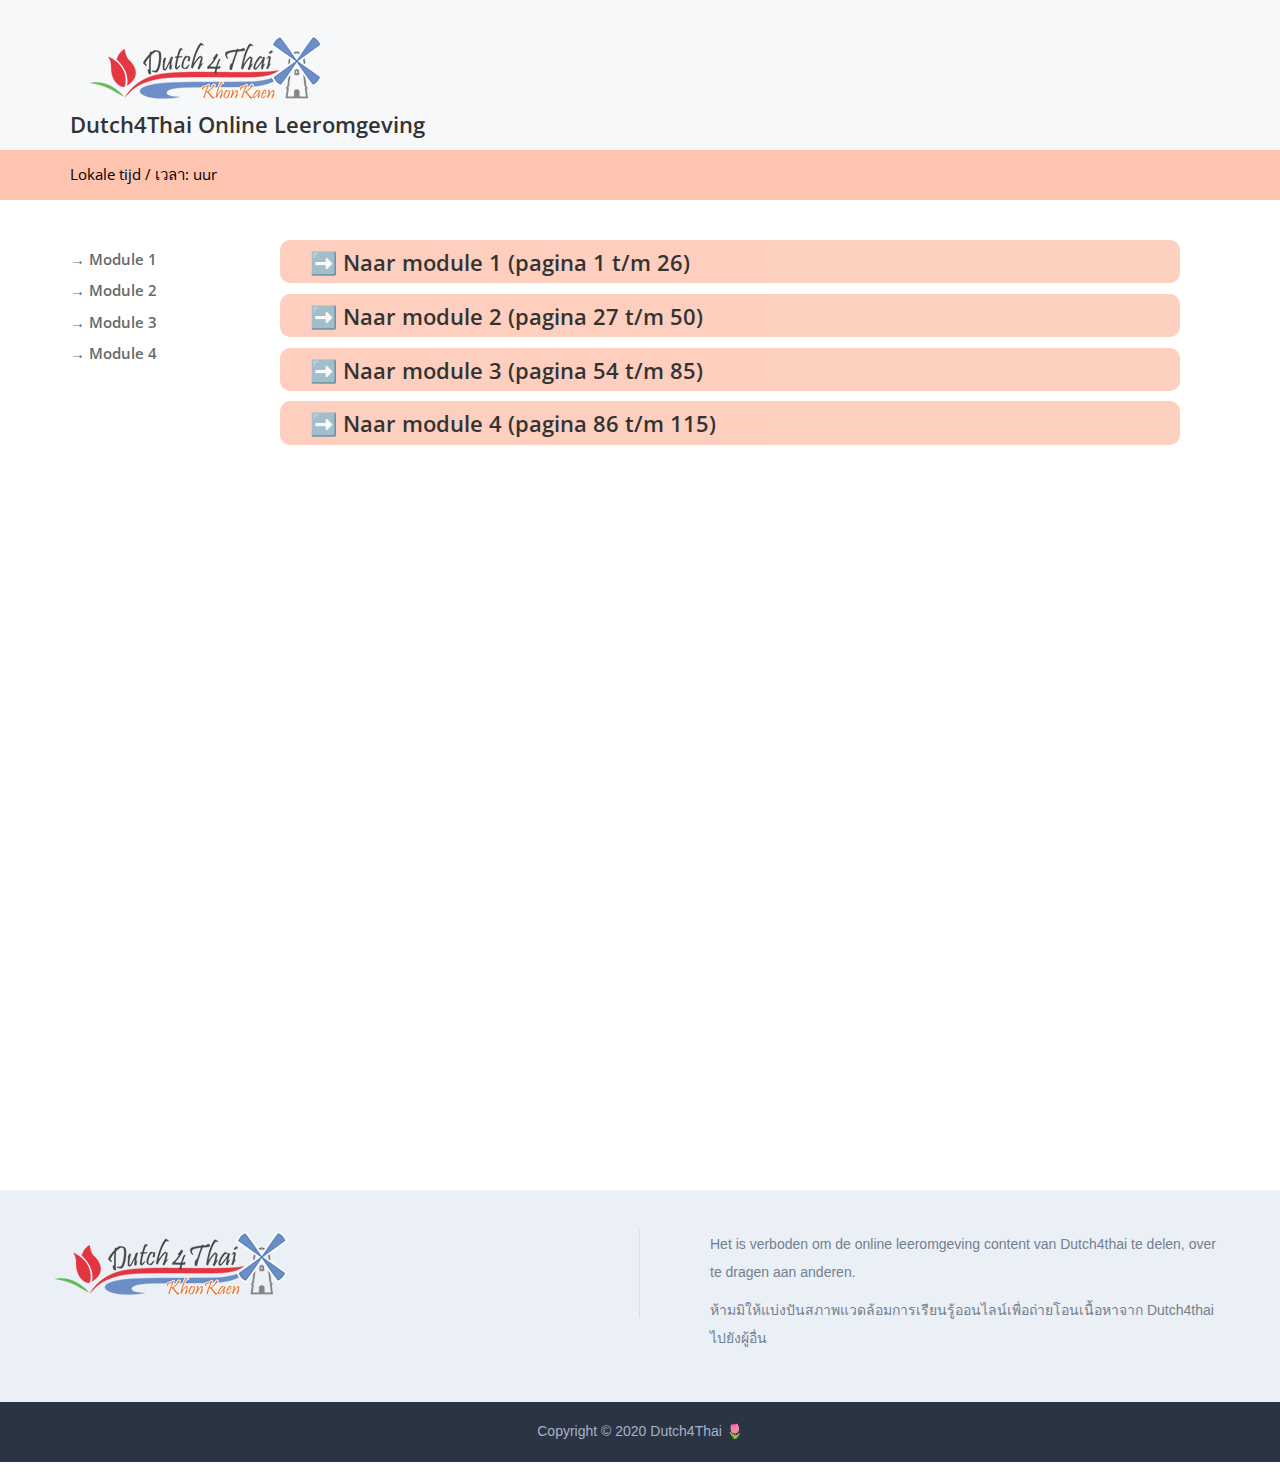
<file: online-leeromgeving/index.html>
<!DOCTYPE html>
<html lang="nl">
<head>
  <meta charset="utf-8">
  <meta name="viewport" content="width=device-width, initial-scale=1.0">
  <title>Online leeromgeving Dutch4Thai</title>
  <meta name="viewport" content="width=device-width, initial-scale=1.0">
  <meta name="description" content="เรียนภาษาดัตช์ Bij dutch4thai worden Nederlandse taal en inburgeringscursus gegeven, die bedoeld is voor Thaise mensen die doormiddel van een MVV (machtiging voorlopig verblijf) vanuit Thailand naar Nederland willen komen." />
  <meta name="keywords" content="เรียนภาษาดัตช์, ภาษาดัตช์, การสอบภาษาดัตช์, Nederlands, Nederlandse, leren, les, taal, samenleving, MVV, M.V.V., cursus, in, Thailand, Khon Kaen, platteland, Thai, Dutch, Homeschool, lessen, school, verblijfsvergunning, toelatingsexamen, examen, visum, visa, inburgeringscursus, inburgering, cursist, cursisten, basisexamen, inburgering, ambassade, machtiging, voorlopig, verblijf, taalcursus, inburgeringscursus" />
  <link rel="shortcut icon" href="../favicon.ico" type="image/x-icon">
  <link rel="icon" href="../favicon.ico" type="image/x-icon">
  <meta name="author" content="Ohm vd Vlies" />
  <meta name="robots" content="index, follow" />
  <meta name="copyright" content="Dutch4Thai.com" />
  <meta http-equiv="X-UA-Compatible" content="ie=edge">
  <script src="https://ajax.googleapis.com/ajax/libs/jquery/1.10.2/jquery.min.js"></script>
  <link href="https://netdna.bootstrapcdn.com/bootstrap/3.1.1/css/bootstrap.min.css" rel="stylesheet">
  <link rel="stylesheet" href="style.css">
</head>

<body class="docs docs-page docs-overview">

  <div class="header horizontal-gradient" id="top">
    <div class="container">
      <a href="#top"><img src="../images/dutch4thai-logo.png" class="logo" alt="" style="margin-bottom:0px;"></a>
      <h1 style="margin-left:0px;padding-bottom:10px;font-size:22px;">Dutch4Thai Online Leeromgeving</h1>
    </div>
    <div class="news">
      <div class="container">
        <div class="row">
          <div class="col-sm-8 news-col">
            <p>
              Lokale tijd / เวลา: <span id="clock"></span> uur
            </p>
          </div>
        </div>
      </div>
    </div>
  </div>
<!--/div ...................... ........................................... -->
<div class="container content-container">
  <div class="row">
<!-- ===================================================================== -->
<!--    SIDE MENU                                                          -->
<!-- _____________________________________________________________________ -->
    <div class="col-md-2 col-sm-3 aside-menu">
      <div class="docked-menu">
        <!-- Docs: Overview -->
        <ul class="nav left-menu active-menu">
          <!-- active initially places the bar on right side -->
          <li><a href="module1.html">Module 1</a></li>
          <li><a href="module2.html">Module 2</a></li>
          <li><a href="module3.html">Module 3</a></li>
          <li><a href="module4.html">Module 4</a></li>
        </ul>
      </div> <!-- /docked-menu -->
    </div> <!-- /col-md-2 col-sm-3 aside-menu -->
<!-- _____________________________________________________________________ -->

<!-- ====================================================================== -->
<!--    MAIN CONTENT                                                        -->
<!-- ______________________________________________________________________ -->
<div class="col-md-10 col-sm-9 main-content">

  <!-- .......... STEP 1 .......... -->
  <section class="docs-section" id="module1">

      <div class="container-fluid">
        <!--<div class="row" id="profile-grid">
          <div class="col-sm-4 col-xs-12 profile">
                <div class="panel panel-default">
                  <div class="panel-thumbnail">
                    <video poster="../images/dutch4thai-logo.png" controlsList="nodownload" controls width="100%" preload="metadata">
                      <source src="./module1/pagina-1.mp4" type="video/mp4" />
                    </video>
                  </div>
                  <div class="panel-body">
                    <p><span class="page">Pagina 1</span> 🕒 1:51 min</p>
                  </div>
                </div>
            </div>

          <div class="col-sm-4 col-xs-12 profile">
                <div class="panel panel-default">
                  <div class="panel-thumbnail">
                    <video width="100%" preload="metadata" controlsList="nodownload" controls="true">
                      <source src="./module1/pagina-2.mp4" type="video/mp4" />
                    </video>
                  </div>
                  <div class="panel-body">
                    <p><span class="page">Pagina 2</span> 🕒 2:48 min</p>
                  </div>
                </div>
            </div>

          <div class="col-sm-4 col-xs-12 profile">
              <div class="panel panel-default">
                <div class="panel-thumbnail">
                  <video width="100%" controlsList="nodownload" preload="metadata" controls="true">
                    <source src="./module1/pagina-3.mp4" type="video/mp4" />
                  </video>
                </div>
                <div class="panel-body">
                  <p><span class="page">Pagina 3</span> 🕒 3:38 min</p>
                </div>
              </div>
          </div>
        </div>-->
        <div class="row">
          <div class="col-sm-12 col-xs-12" style="margin-left:-15px;width:100%">
            <h3><a class="link-module" href="module1.html">➡️ Naar module 1 (pagina 1 t/m 26)</a></h3>
          </div>
        </div>

        <div class="row">
          <div class="col-sm-12 col-xs-12" style="margin-left:-15px;width:100%">
            <h3><a class="link-module" href="module2.html">➡️ Naar module 2 (pagina 27 t/m 50)</a></h3>
          </div>
        </div>

        <div class="row">
          <div class="col-sm-12 col-xs-12" style="margin-left:-15px;width:100%">
            <h3><a class="link-module" href="module3.html">➡️ Naar module 3 (pagina 54 t/m 85)</a></h3>
          </div>
        </div>

        <div class="row">
          <div class="col-sm-12 col-xs-12" style="margin-left:-15px;width:100%">
            <h3><a class="link-module" href="module4.html">➡️ Naar module 4 (pagina 86 t/m 115)</a></h3>
          </div>
        </div>


      </div>

  </section>

  <!-- .......... STEP 2 ..........
  <section class="docs-section" id="module2">
      <h1 class="title"><a href="#week2">Module 2</a></h1>
      <div class="container-fluid">
        <div class="row" id="profile-grid">
          <div class="col-sm-4 col-xs-12 profile">
                <div class="panel panel-default">
                  <div class="panel-thumbnail">
                    <video controlsList="nodownload" controls width="100%" preload="metadata">
                      <source src="./module2/pagina-27.mp4" type="video/mp4" />
                    </video>
                  </div>
                  <div class="panel-body">
                    <p><span class="page">Pagina 27</span> 🕒 2:33 min</p>
                  </div>
                </div>
            </div>

          <div class="col-sm-4 col-xs-12 profile">
                <div class="panel panel-default">
                  <div class="panel-thumbnail">
                    <video width="100%" controlsList="nodownload" preload="metadata" controls="true">
                      <source src="./module2/pagina-28.mp4" controlsList="nodownload" type="video/mp4" />
                    </video>
                  </div>
                  <div class="panel-body">
                    <p><span class="page">Pagina 28</span> 🕒 2:34 min</p>
                  </div>
                </div>
            </div>

          <div class="col-sm-4 col-xs-12 profile">
              <div class="panel panel-default">
                <div class="panel-thumbnail">
                  <video width="100%" controlsList="nodownload" preload="metadata" controls="true">
                    <source src="./module2/pagina-29.mp4" type="video/mp4" />
                  </video>
                </div>
                <div class="panel-body">
                  <p><span class="page">Pagina 29</span> 🕒 3:47 min</p>
                </div>
              </div>
          </div>
          <div class="row">
            <div class="col-sm-12 col-xs-12" style="margin-left:-15px;width:100%">
              <h3><a class="link-module" href="module2.html">➡️ Naar module 2 (pagina 27 t/m 50)</a></h3>
            </div>
          </div>
          </div>
      </div>
  </section>-->

  <!-- .......... STEP 3 ..........
  <section class="docs-section" id="module3">
      <h1 class="title"><a href="#week3">Module 3</a></h1>
      <div class="container-fluid">
        <div class="row" id="profile-grid">
          <div class="col-sm-4 col-xs-12 profile">
                <div class="panel panel-default">
                  <div class="panel-thumbnail">
                    <video controlsList="nodownload" controls width="100%" preload="metadata">
                      <source src="./module3/pagina-54.mp4" type="video/mp4" />
                    </video>
                  </div>
                  <div class="panel-body">
                    <p><span class="page">Pagina 54</span> 🕒 6:23 min</p>
                  </div>
                </div>
            </div>

          <div class="col-sm-4 col-xs-12 profile">
                <div class="panel panel-default">
                  <div class="panel-thumbnail">
                    <video width="100%" controlsList="nodownload" preload="metadata" controls="true">
                      <source src="./module3/pagina-55.mp4" controlsList="nodownload" type="video/mp4" />
                    </video>
                  </div>
                  <div class="panel-body">
                    <p><span class="page">Pagina 55</span> 🕒 5:55 min</p>
                  </div>
                </div>
            </div>

          <div class="col-sm-4 col-xs-12 profile">
              <div class="panel panel-default">
                <div class="panel-thumbnail">
                  <video width="100%" controlsList="nodownload" preload="metadata" controls="true">
                    <source src="./module3/pagina-56.mp4" type="video/mp4" />
                  </video>
                </div>
                <div class="panel-body">
                  <p><span class="page">Pagina 56</span> 🕒 3:52 min</p>
                </div>
              </div>
          </div>
          <div class="row">
            <div class="col-sm-12 col-xs-12" style="margin-left:-15px;width:100%">
              <h3><a class="link-module" href="module3.html">➡️ Naar module 3 (pagina 54 t/m 85)</a></h3>
            </div>
          </div>
          </div>
      </div>

    </section>-->

</div> <!-- /col-md-10 col-sm-9 main-content -->
</div> <!-- /row -->


</div> <!-- /container content-container -->










<!-- ===================================================================== -->
<!--    PRE-FOOTER                                                         -->
<!-- _____________________________________________________________________ -->
<div class="pre-footer">
  <div class="row ionic">
    <div class="col-sm-6 col-a">
      <a href="#top"><img src="../images/dutch4thai-logo.png" class="logo" alt="top" style="margin-bottom:15px;"></a>
    </div> <!-- /col-sm-6 col-a -->

    <div class="col-sm-6 col-b">
      <p>
        Het is verboden om de online leeromgeving content van Dutch4thai te delen, over te dragen aan anderen.
      </p>
      <p>
        ห้ามมิให้แบ่งปันสภาพแวดล้อมการเรียนรู้ออนไลน์เพื่อถ่ายโอนเนื้อหาจาก Dutch4thai ไปยังผู้อื่น
      </p>

    </div> <!-- /col-sm-6 col-b -->
  </div> <!-- /row ionic -->
</div> <!-- /pre-footer -->
<!-- ===================================================================== -->
<!-- ==================================================================== -->
<!--    FOOTER                                                             -->
<!-- _____________________________________________________________________ -->
<footer class="footer">

<p>
  Copyright © 2020 Dutch4Thai 🌷 <br /><br />
</p>

</footer>
<!-- ===================================================================== -->

<script src="https://netdna.bootstrapcdn.com/bootstrap/3.0.2/js/bootstrap.min.js"></script>
<script src="site.js"></script>
<script src="klok.js"></script>
</body>
</html>
</file>
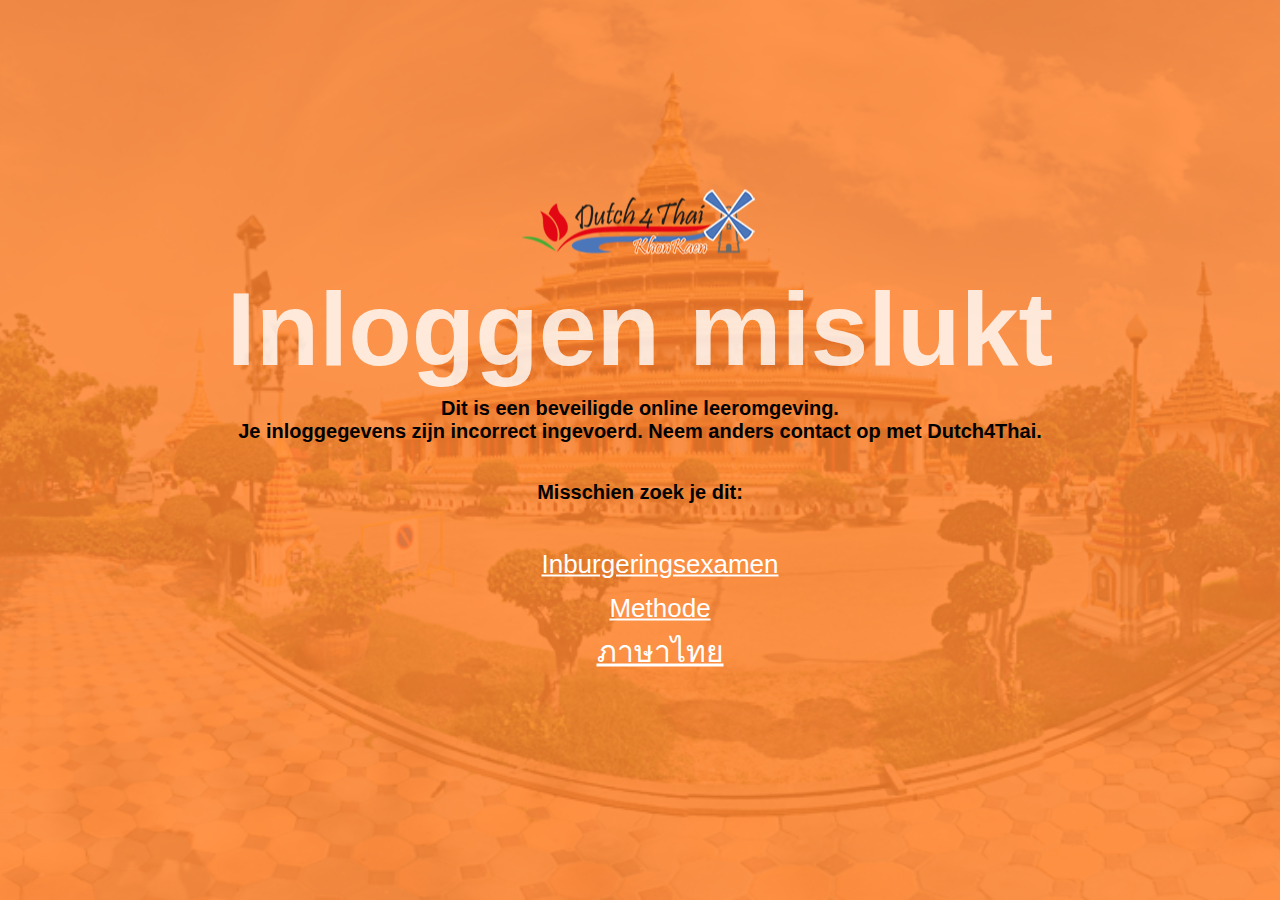
<file: inloggenmislukt.html>
<!DOCTYPE html>
<html lang="nl">
<head>
  <title>inloggen mislukt</title>
  <meta charset="UTF-8">
  <meta name="viewport" content="width=device-width, initial-scale=1.0">
  <meta name="description" content="เรียนภาษาดัตช์ Bij dutch4thai worden Nederlandse taal en inburgeringscursus gegeven, die bedoeld is voor Thaise mensen die doormiddel van een MVV (machtiging voorlopig verblijf) vanuit Thailand naar Nederland willen komen." />
  <meta name="keywords" content="เรียนภาษาดัตช์, ภาษาดัตช์, การสอบภาษาดัตช์, Nederlands, Nederlandse, leren, les, taal, samenleving, MVV, M.V.V., cursus, in, Thailand, Khon Kaen, platteland, Thai, Dutch, Homeschool, lessen, school, verblijfsvergunning, toelatingsexamen, examen, visum, visa, inburgeringscursus, inburgering, cursist, cursisten, basisexamen, inburgering, ambassade, machtiging, voorlopig, verblijf, taalcursus, inburgeringscursus" />
  <link rel="shortcut icon" href="./favicon.ico" type="image/x-icon">
  <link rel="icon" href="./favicon.ico" type="image/x-icon">
  <meta name="author" content="Ohm vd Vlies" />
  <meta name="robots" content="index, follow" />
  <meta name="copyright" content="Dutch4Thai.com" />
  <meta http-equiv="X-UA-Compatible" content="ie=edge">
  <meta property="og:type" content="website" />
  <meta property="og:title" content="De cursus Inburgering van Dutch4Thai is bedoeld om het inburgeringsdiploma te behalen volgens de Wet inburgering." />
  <meta property="og:description" content=" เรียนภาษาดัตช์ - Nederlands leren in Thailand" />
  <meta property="og:url" content="https://www.dutch4thai.com/">
  <meta property="og:image" content="https://dutch4thai.com/images/dutch4thai-logo.png" />
  <meta property="og:image:secure_url" content="https://dutch4thai.com/images/dutch4thai-logo.png" />
  <style>
  body,html{padding:0;margin:0;width:100%;height:100%;overflow:hidden;background-color:rgba(255,130,45,.85);font-family:'Open Sans',sans-serif;color:#fff}html{background:url(../images/khonkaen.jpg);background-size:cover;background-position:bottom}.error{text-align:center;padding:16px;position:relative;top:50%;transform:translateY(-50%);-webkit-transform:translateY(-50%)}h1{margin:0 0 0;font-size:calc(5vw + 40px);opacity:.8;letter-spacing:0}p{opacity:1;font-size:20px;margin:8px 0 38px 0;font-weight:700;color:#000}a.nav-link,a.nav-link:active,a.nav-link:visited{color:#fff;line-height:44px;font-size:26px}
  </style>

</head>
<body>

  <div class="error">
    <a class="nav-link" href="index.html#header-section">
      <img src="images/dutch4thai-logo.png" class="logo" alt="">
    </a>
    <h1>Inloggen mislukt</h1>
    <p>Dit is een beveiligde online leeromgeving. <br/>
    Je inloggegevens zijn incorrect ingevoerd. Neem anders contact op met Dutch4Thai.</p>
    <p>Misschien zoek je dit:</p>
    <p>
      <ul style="list-style-type:none;">
      <li><a class="nav-link" href="index.html#features-section">Inburgeringsexamen</a></li>
      <li><a class="nav-link" href="index.html#digital-marketing-section">Methode</a></li>
      <li><a class="nav-link" href="index.html#thai-section" style="white-space: nowrap;font-size:30px">ภาษาไทย</a></li>
      </ul>
    </p>

  </div>

</body>
</html>
</file>
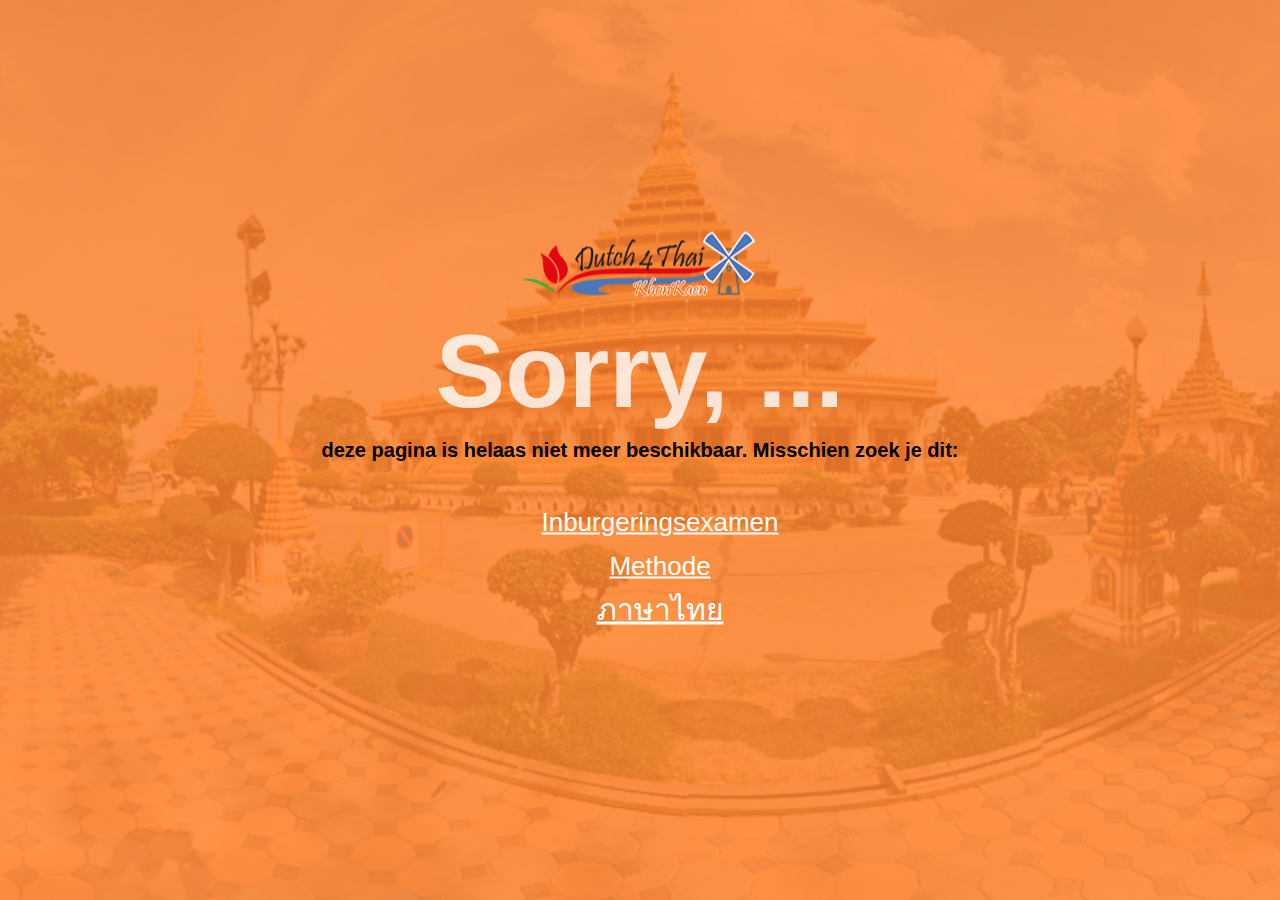
<file: nietgevonden.html>
<!DOCTYPE html>
<html lang="nl">
<head>
  <title>Pagina niet gevonden</title>
  <meta charset="UTF-8">
  <meta name="viewport" content="width=device-width, initial-scale=1.0">
  <meta name="description" content="เรียนภาษาดัตช์ Bij dutch4thai worden Nederlandse taal en inburgeringscursus gegeven, die bedoeld is voor Thaise mensen die doormiddel van een MVV (machtiging voorlopig verblijf) vanuit Thailand naar Nederland willen komen." />
  <meta name="keywords" content="เรียนภาษาดัตช์, ภาษาดัตช์, การสอบภาษาดัตช์, Nederlands, Nederlandse, leren, les, taal, samenleving, MVV, M.V.V., cursus, in, Thailand, Khon Kaen, platteland, Thai, Dutch, Homeschool, lessen, school, verblijfsvergunning, toelatingsexamen, examen, visum, visa, inburgeringscursus, inburgering, cursist, cursisten, basisexamen, inburgering, ambassade, machtiging, voorlopig, verblijf, taalcursus, inburgeringscursus" />
  <link rel="shortcut icon" href="./favicon.ico" type="image/x-icon">
  <link rel="icon" href="./favicon.ico" type="image/x-icon">
  <meta name="author" content="Ohm vd Vlies" />
  <meta name="robots" content="index, follow" />
  <meta name="copyright" content="Dutch4Thai.com" />
  <meta http-equiv="X-UA-Compatible" content="ie=edge">
  <meta property="og:type" content="website" />
  <meta property="og:title" content="De cursus Inburgering van Dutch4Thai is bedoeld om het inburgeringsdiploma te behalen volgens de Wet inburgering." />
  <meta property="og:description" content=" เรียนภาษาดัตช์ - Nederlands leren in Thailand" />
  <meta property="og:url" content="https://www.dutch4thai.com/">
  <meta property="og:image" content="https://dutch4thai.com/images/dutch4thai-logo.png" />
  <meta property="og:image:secure_url" content="https://dutch4thai.com/images/dutch4thai-logo.png" />
  <style>
  body,html{padding:0;margin:0;width:100%;height:100%;overflow:hidden;background-color:rgba(255,130,45,.85);font-family:'Open Sans',sans-serif;color:#fff}html{background:url(images/khonkaen.jpg);background-size:cover;background-position:bottom}.error{text-align:center;padding:16px;position:relative;top:50%;transform:translateY(-50%);-webkit-transform:translateY(-50%)}h1{margin:0 0 0;font-size:calc(5vw + 40px);opacity:.8;letter-spacing:0}p{opacity:1;font-size:20px;margin:8px 0 38px 0;font-weight:700;color:#000}a.nav-link,a.nav-link:active,a.nav-link:visited{color:#fff;line-height:44px;font-size:26px}
  </style>

</head>
<body>

  <div class="error">
    <a class="nav-link" href="index.html#header-section">
      <img src="images/dutch4thai-logo.png" class="logo" alt="">
    </a>
    <h1>Sorry, ... </h1>
    <p>deze pagina is helaas niet meer beschikbaar. Misschien zoek je dit:</p>
    <p>
      <ul style="list-style-type:none;">
      <li><a class="nav-link" href="index.html#features-section">Inburgeringsexamen</a></li>
      <li><a class="nav-link" href="index.html#digital-marketing-section">Methode</a></li>
      <li><a class="nav-link" href="index.html#thai-section" style="white-space: nowrap;font-size:30px">ภาษาไทย</a></li>
      </ul>
    </p>

  </div>

</body>
</html>
</file>
